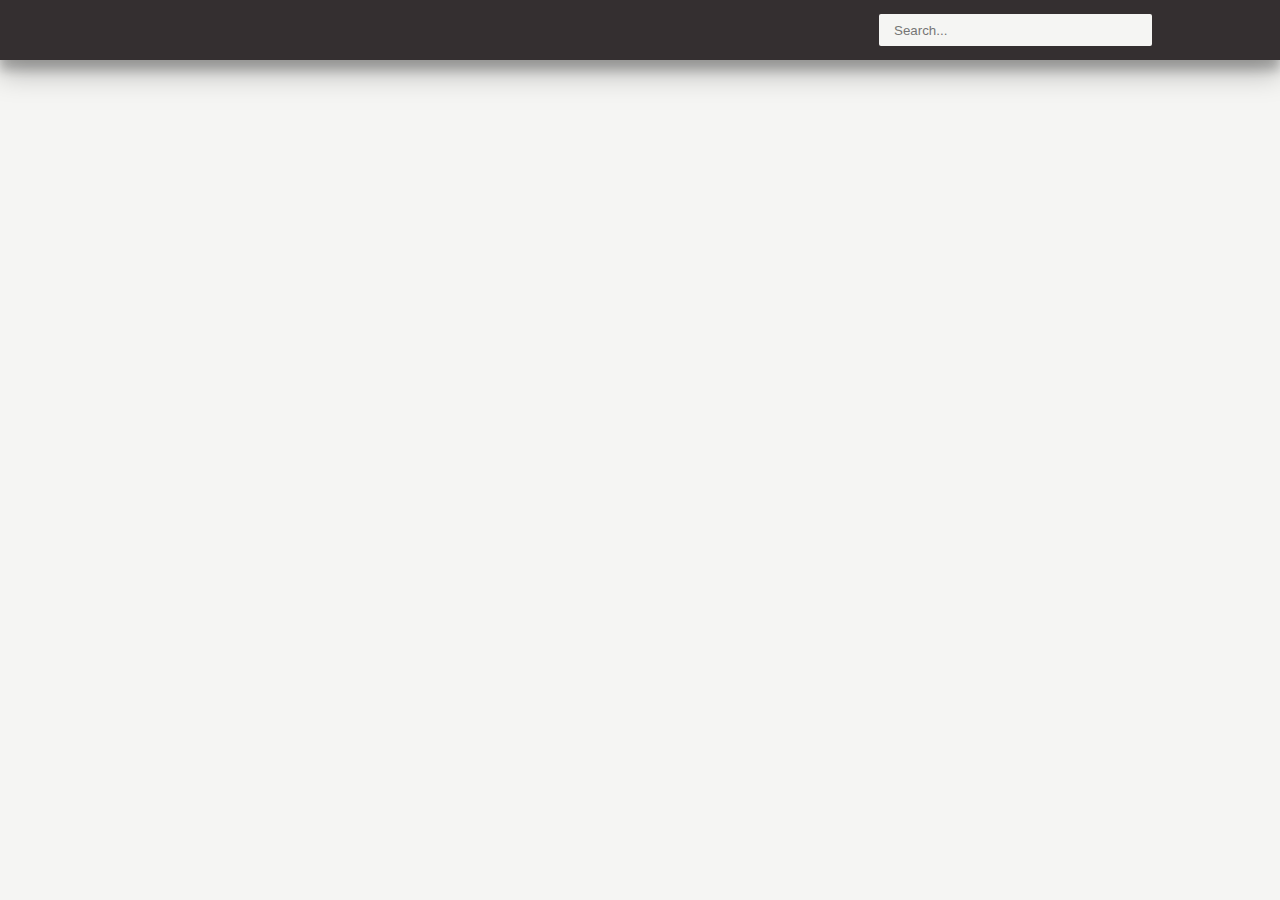
<file: test.html>
<!DOCTYPE html>
<html lang="en">
  <head>
    <meta charset="UTF-8" />
    <meta http-equiv="X-UA-Compatible" content="IE=edge" />
    <meta name="viewport" content="width=device-width, initial-scale=1.0" />
    <link rel="preconnect" href="https://fonts.gstatic.com" />
    <link
      href="https://fonts.googleapis.com/css2?family=Lato:wght@300&display=swap"
      rel="stylesheet"
    />
    <title>test</title>
  </head>
  <body>
    <style>
      body {
        font-family: "Lato", sans-serif;
        background-color: #f5f5f3;
        font-size: 16px;
        margin: 0;
        padding: 0;
      }

      ul {
        text-transform: uppercase;
      }

      li {
        list-style: none;
        text-transform: none;
      }

      .header-search {
        width: 100%;
        height: 60px;
        display: flex;
        align-items: center;
        justify-content: flex-end;
        background-color: #342f30;
        color: white;
        box-shadow: 0 14px 28px rgba(0, 0, 0, 0.25),
          0 10px 10px rgba(0, 0, 0, 0.22);
      }

      #search {
        width: 20%;
        margin-right: 10%;
      }

      input {
        width: 100%;
        height: 30px;
        background: #f5f5f3;
        padding-left: 15px;
        border: none;
        outline: none;
        border-radius: 2px;
      }

      #listOfPosts {
        display: flex;
        flex-direction: column;
        align-items: center;
        margin-top: 0;
      }

      .titlePost {
        width: 25%;
        padding: 0px;
        margin-top: 15px;
        display: flex;
        text-align: center;
        align-items: center;
        background-color: #342f30;
        color: #f5f5f3;
        border-radius: 2px;
        box-shadow: 0 14px 28px rgba(0, 0, 0, 0.25),
          0 10px 10px rgba(0, 0, 0, 0.22);
      }

      .titlePost li {
        padding: 10px;
      }

      .bodyPost {
        background-color: #929aa0;
        text-align: left;
        color: white;
      }

      #pageButton {
        display: flex;
        justify-content: center;
        margin-bottom: 100px;
      }

      #pageButton li {
        width: 30px;
        height: 30px;
        margin: 2px;
        display: flex;
        align-items: center;
        justify-content: center;
        border: 1px solid rgb(190, 190, 190);
        cursor: pointer;
        border-radius: 2px;
        box-shadow: 0 14px 28px rgba(0, 0, 0, 0.25),
          0 10px 10px rgba(0, 0, 0, 0.22);
      }

      #pageButton li.active {
        background-color: #342f30;
        color: white;
      }

      .hide {
        display: none;
      }
    </style>

    <div class="header-search">
      <input type="text" id="search" placeholder="Search..." />
    </div>
    <ul id="listOfPosts"></ul>
    <ul id="pageButton"></ul>

    <script>
      fetch("https://jsonplaceholder.typicode.com/posts")
        .then((response) => response.json())
        .then((json) => {
          let items = [];
          let postsOnPage = 10;

          for (let i = 1; i <= postsOnPage; i++) {
            let li = document.createElement("li");
            li.innerHTML = i;
            pageButton.appendChild(li);
            items.push(li);
          }
          showPage(items[0]);

          for (let item of items) {
            item.addEventListener("click", function () {
              showPage(this);
            });
          }

          function showPage(item) {
            let active = document.querySelector("#pageButton li.active");

            if (active) {
              active.classList.remove("active");
            }

            item.classList.add("active");

            let pageNum = +item.innerHTML;

            let start = (pageNum - 1) * postsOnPage;
            let end = start + postsOnPage;
            let notes = json.slice(start, end);

            listOfPosts.innerText = "";

            for (let note of notes) {
              let newTitle = document.createElement("ul");
              newTitle.innerText = note.title;
              newTitle.classList.add("titlePost");
              listOfPosts.appendChild(newTitle);

              let newBody = document.createElement("li");
              newBody.innerText = note.body;
              newBody.classList.add("bodyPost");
              newTitle.appendChild(newBody);
            }
          }
        });

      search.addEventListener("input", function () {
        let val = this.value.trim();
        let searchItems = document.querySelectorAll("#listOfPosts ul");
        if (val != "") {
          searchItems.forEach(function (elem) {
            if (elem.innerText.search(val) == -1) {
              elem.classList.add("hide");
            } else {
              elem.classList.remove("hide");
            }
          });
        } else {
          searchItems.forEach(function (elem) {
            elem.classList.remove("hide");
          });
        }
      });
    </script>
  </body>
</html>

<!-- document.querySelectorAll("#listOfPosts ul") -->
</file>
